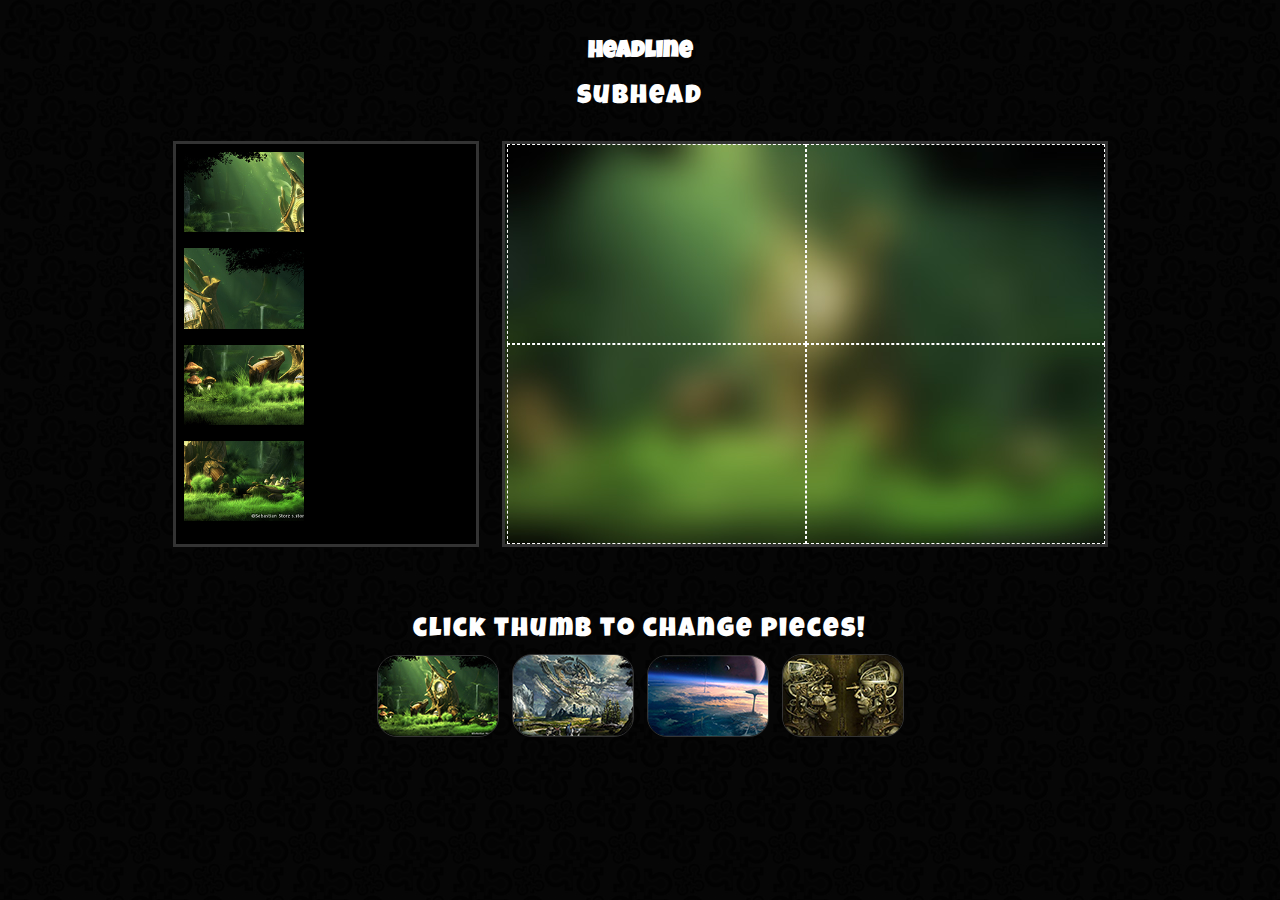
<file: index.html>
<!doctype html>
<html>
<head>
<meta charset="utf-8">
	<title>Drag and Drop Puzzle Game</title>
	<link href="https://fonts.googleapis.com/css?family=Luckiest+Guy" rel="stylesheet">
	<link href="css/main.css" rel="stylesheet" type="text/css">
</head>
<body>
	<header id="headLine">
		<h1 class="hidden">Drag and Drop Puzzle Game</h1>
		<h2>headline</h2>
		<p>subhead</p>
	</header>
	<section id="game-boards">
		<h2 class="hidden">The Game Board</h2>

		<!-- the pieces you can drag-->
		<div class="puzzle-pieces">
			<h3 class="hidden">The Drag Zone</h3>
			<img src="images/topLeft0.jpg" alt="top left" class="puzzle-image">
			<img src="images/topRight0.jpg" alt="top left" class="puzzle-image">
			<img src="images/bottomLeft0.jpg" alt="top left" class="puzzle-image">
			<img src="images/bottomRight0.jpg" alt="top left" class="puzzle-image">
		</div>

		<!-- place you can drop them-->
		
		<div class="puzzle-board">
			<h3 class="hidden">The Drop Zones</h3>
			<div class="drop-zone"></div>
			<div class="drop-zone"></div>
			<div class="drop-zone"></div>
			<div class="drop-zone"></div>
		</div>
	</section>

	<footer>
		<!-- <h2 class="hidden">Switch the Puzzle</h2> -->
		<p>click thumb to change pieces!</p>
		<nav id="buttonHolder">
			<h3 class="hidden">Select Image</h3>
			<img data-puzzleindex="0" src="images/buttonZero.jpg" alt="thumbnail">
			<img data-puzzleindex="1" src="images/buttonOne.jpg" alt="thumbnail">
	    	<img data-puzzleindex="2" src="images/buttonTwo.jpg" alt="thumbnail">
			<img data-puzzleindex="3" src="images/buttonThree.jpg" alt="thumbnail">
		</nav>
	</footer>

	<script src="script/app.js"></script>
</body>
</html>
</file>
<file: css/main.css>
@charset "utf-8";
/* CSS Document */


body {
	background-image: url(../images/puzzle2.jpg);
	background-repeat: repeat;
	background-color: #333;
	color: #FFF;
	font-family: 'Luckiest Guy', sans-serif;
	font-size: 16px;
}

.hidden { 
	display: none 
}

#game-boards { 
	width: 100%; 
	text-align: center; 
}

.puzzle-pieces, .puzzle-board {
	margin-top: 40px;
	height: 400px;
	display: inline-block;
	border: medium solid #333;
	background-color: #000;
	color: inherit;
	overflow: hidden;
}

.puzzle-pieces { 
	width: 300px; 
	margin-right: 20px; 
}

.puzzle-board { 
	width: 600px; 
}

.puzzle-image {
	width: 40%;
	display: block;
	padding: 8px;
	cursor: pointer;
}

/* arrange puzzle pieces on the board */

.tl, .bl {
	text-align: right;
}

.tr img {
	bottom: 0;
}

.tl img {
	bottom: 0;
}

.bl img {
	right: 0;
}

.drop-zone img {
	width: auto !important;
	padding: 0 !important;
	cursor: pointer;
	position: absolute;
}

/* set drop zones */

.drop-zone {
	width: 49.5%;
	height: 49.5%;
	border: thin dashed white;
	float: right;
	position: relative;
}

/* end board styles */


header {
	position: relative;
	top: 20px;
	width: 600px;
	margin: 0px auto;
	text-align: center;
}

header h1 {
	font-size: 3.25em;
  	letter-spacing: 3px;
	margin: 10px 0
}

header p, footer p {
	font-size: 1.7em;
	letter-spacing: 2px;
	margin: 10px 0
}

footer {
	position: relative;
	width: 600px;
	margin: 65px auto 0;
	text-align: center;
}

#buttonHolder { 
	margin: 0px auto; 
	text-align: center; 
}

#buttonHolder img {
	margin-left: 5px;
	margin-right: 5px;
	border-radius: 20px;
	border: thin solid #333;
	cursor: pointer;
}

#buttonHolder img:hover { 
	opacity: .5; 
}
</file>
